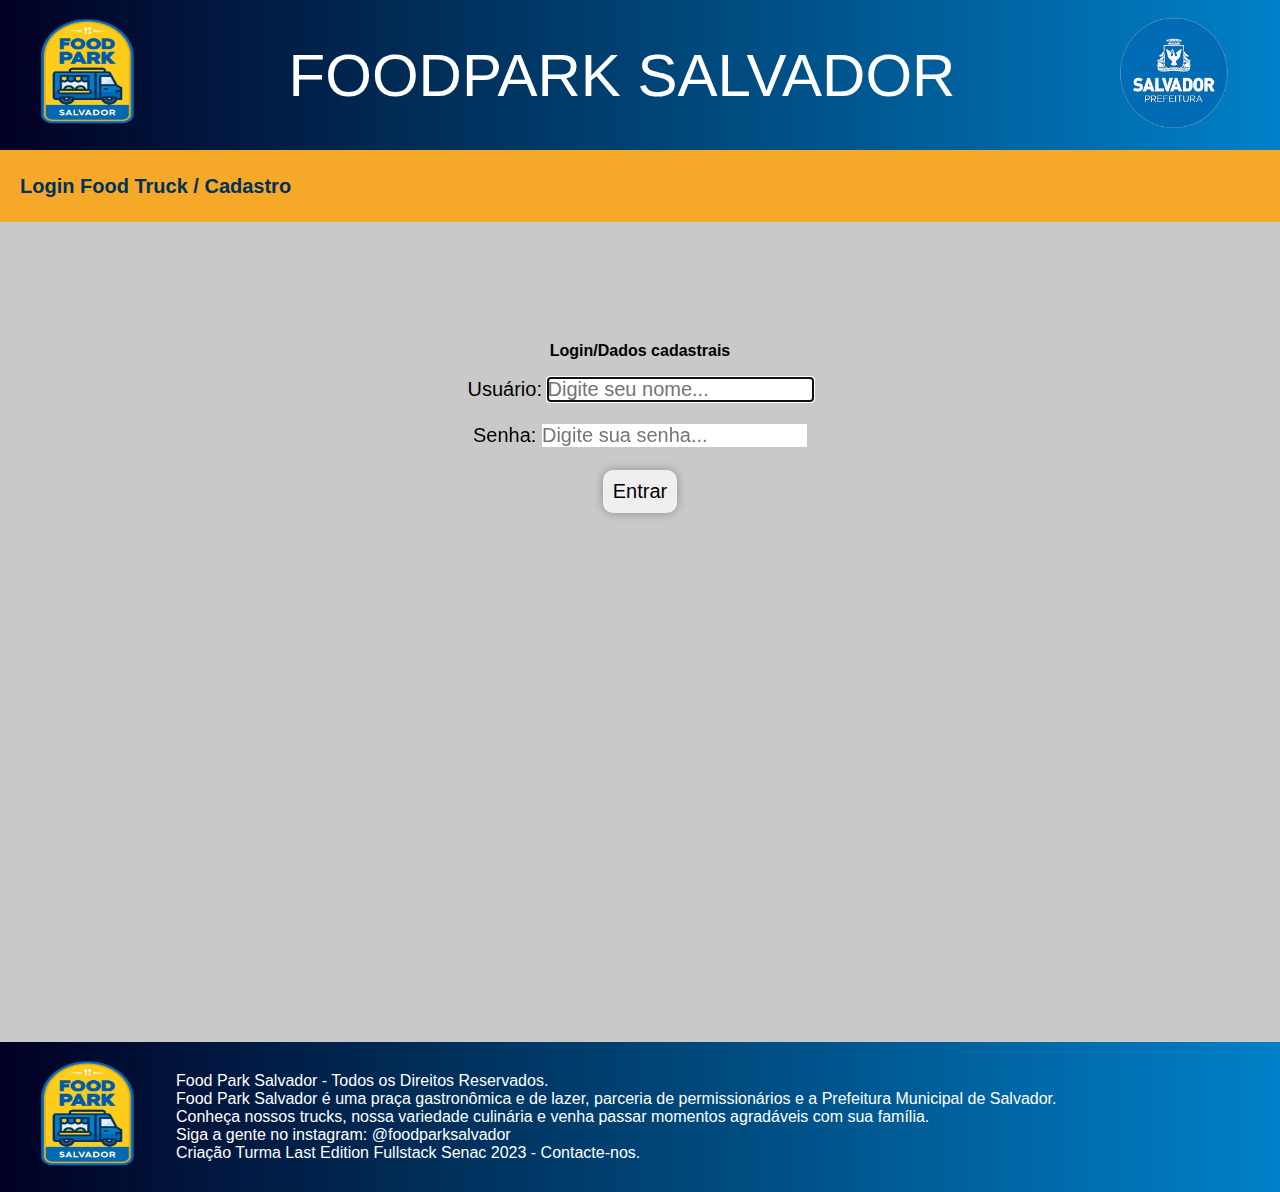
<file: View/login.html>
<!DOCTYPE html>
<html lang="pt-br">
  <head>
    <meta charset="UTF-8" />
    <meta name="viewport" content="width=device-width, initial-scale=1.0" />
    <!-- Conectando Font Aewsome -->
    <link
      rel="stylesheet"
      href="https://cdnjs.cloudflare.com/ajax/libs/font-awesome/6.4.2/css/all.min.css"
      integrity="sha512-z3gLpd7yknf1YoNbCzqRKc4qyor8gaKU1qmn+CShxbuBusANI9QpRohGBreCFkKxLhei6S9CQXFEbbKuqLg0DA=="
      crossorigin="anonymous"
      referrerpolicy="no-referrer"
    />
    <!-- conectando fonte monserrat  -->
    <link rel="preconnect" href="https://fonts.googleapis.com">
    <link rel="preconnect" href="https://fonts.gstatic.com" crossorigin>
    <link href="https://fonts.googleapis.com/css2?family=Montserrat:ital,wght@0,200;0,300;0,400;0,500;0,600;0,700;1,100;1,500&family=Roboto:ital,wght@0,100;0,300;0,400;0,500;0,700;1,100;1,300;1,500;1,700&display=swap" rel="stylesheet">
    <script src="https://ajax.googleapis.com/ajax/libs/jquery/3.6.0/jquery.min.js"></script>
    <script src="../Controller/login.js"></script>
    <!-- Link css -->
    <link rel="stylesheet" href="cadastro.css" />
    <!-- Link fivecon falta definir icone-->
    <link
      rel="shortcut icon"
      href="/View/img/logoprefeitura.png"
      type="image/x-icon"
    />
    <!-- metatags -->

    <!-- inserir metatags  -->
    <title>Food Park Salvador</title>
  </head>

  <body>
    <header>
      <div class="container_logo">
        <a href="#index.html"
          ><img
            class="logo1"
            src="/View/img/FoodPark.png"
            alt="Logo do Food Park Salvador"
        /></a>
      </div>

      <div class="container_logo">
      <h1><span id="foodpark">FoodPark</span> Salvador</h1>
     </div>
     
      <div class="container_logo">
                <a href="http://www.salvador.ba.gov.br/" target="_blank"
          ><img
            class="logo2"
            src="/View/img/logoprefeitura.png"
            alt="Logo da Prefeitura"
        /></a>
      </div>
      
    </header>
    <nav>
      <div class="container_barras1">
        <div class="barra_cima">
          
          <div class="titulo-login "><p>Login Food Truck / Cadastro</p></div>

          <p></p>

          <div class="redes_sociais">
            <a href="https://www.instagram.com/foodparksalvador/" target="_blank"
              ><i class="fa-brands fa-instagram fa-2xl"></i
            ></a>
            <a href="https://maps.app.goo.gl/FjuP3uY3a7QUfqFq6" target="_blank"
              ><i class="fa-solid fa-location-dot fa-2xl"></i
            ></a>
            <a href="../index.html"
              ><i
              class="fa-solid fa-house fa-2xl"></i
            ></a>
        </div>
      </div>

    </nav>



    <div class="no-meio"><main>
        <section>
            <form action="POST" class="formulario-cadastro">
              <form action="#" method="get"></form>
                <fieldset>
                  <legend><strong>Login/Dados cadastrais</strong></legend>
                  <br>

                <label for="#" class="label">
                    Usuário:
                    <input id="usuario" type="text" placeholder="Digite seu nome..." autofocus class="label"><br><br>
                    
                    Senha:
                    <input id="senha" type="password" placeholder="Digite sua senha..." autofocus class="label"><br><br>
                    <button id="login" class="botao">Entrar</button>
                </label></fieldset>
            </form>
        </section>
    </main>
  </div>










    <footer>
      <div class="footer_logo">
        <a href="#index.html"
          ><img
            class="logo1"
            src="/View/img/FoodPark.png"
            alt="Logo do Food Park Salvador"
        /></a>
      </div>
      <div class="footer_text">
        <p>Food Park Salvador - Todos os Direitos Reservados. <br>
          Food Park Salvador é uma praça gastronômica e de lazer, parceria de permissionários e a Prefeitura Municipal de Salvador. <br>
          Conheça nossos trucks, nossa variedade culinária e venha passar momentos agradáveis com sua família. <br>
          Siga a gente no instagram: <a href="https://www.instagram.com/foodparksalvador/" target="_blank"
          >@foodparksalvador</a><br>
          Criação Turma Last Edition Fullstack Senac 2023 - Contacte-nos.
        </p>
      </div>

      






    </footer>

  </body>
</html>
</file>
<file: View/cadastro.css>
* {
    margin: 0;
    padding: 0;
    border: 0;
    box-sizing: border-box;
    font-family: "Monserrat", sans-serif;
  }
  body {
  background-color: #c9c9c9;
  }
  header{
      background: rgb(2,0,36);
      background: linear-gradient(90deg, rgba(2,0,36,1) 0%, rgba(0,48,91,1) 35%, rgba(0,128,200,1) 100%);
      display: flex;
      align-items: center;
      padding: 10px 40px;
      justify-content: space-between;
      /* position: fixed; */
      width: 100%;
      height: 150px;
      box-shadow: 0px 10px 15px -3px rgba(0,0,0,0.1),0px 10px 15px -3px rgba(0,0,0,0.1),0px 10px 15px -3px rgba(0,0,0,0.1);
  }
  .container_logo{
  display: flex;
  align-items: center;
  gap: 33px;
  cursor: pointer;
  }
  .logo1{
  width: 96px;
  height: 109px;
  }
  
  .logo2{
  width: 132px;
  height: 134px;
  }
  
  header h1{
  color: #fff;
  text-transform: uppercase;
  font-size: 60px;
  font-weight: lighter;
  }
  #foodpark{
      font-size: 60px;
      font-weight: bolder;
  }
  .redes_sociais{
  padding: 0px 40px;
  }
  .redes_sociais a{
  margin-left: 20px;
  width: 50px;
  }
  .redes_sociais a i{
    color: #00305B;
  }
  .redes_sociais a i:hover{
    color: white;
  }
  
  .container_barras1{
  display: flex;
  align-items: center;
  }
  .barra_cima{
  width: 100%;
  height: 8vh;
  background-color: #F6A828;
  display: flex;
  padding: 20px;
  justify-content:space-between;
  color: #00305B;
  font-size: 20px;
  font-weight: bold;
  align-items: center;
  }
  footer{
    background: rgb(2,0,36);
    background: linear-gradient(90deg, rgba(2,0,36,1) 0%, rgba(0,48,91,1) 35%, rgba(0,128,200,1) 100%);
    display: flex;
    align-items: center;
    padding: 10px 40px;
    justify-content: flex-start;
    color: white;
    text-decoration: none;
    height: 150px;
  }
  .footer_text{
    margin-left: 40px;
    text-decoration: none;
  }
  .footer_text a{
     text-decoration: none;
     color: white;
  }
  .footer_text a:hover{
    text-decoration: none;
    color: #F6A828;
  }

  main {
    max-width: 956;
    height: 600px;
    background-color: #c9c9c9;
    
  }
  .formulario-cadastro {
    margin: 20px;
  }

  /* .titulo-login{
    

    
  
    
   
  } */
  .no-meio{
  padding: 100px;
  text-align: center;

  }
  
  .label {
    font-size: 20px;
  }
  .botao{
    font-size: 20px;
    border-radius: 10px;
    padding: 10px;
    box-shadow: 0 0 10px rgba(0, 0, 0, 0.3);
    transition: background-color 0.3s ease;
  }

  button:hover {
    background-color: #3498db;
    color: #fff;
    box-shadow: 0 0 10px rgba(0, 0, 0, 0.3);
  }
</file>
